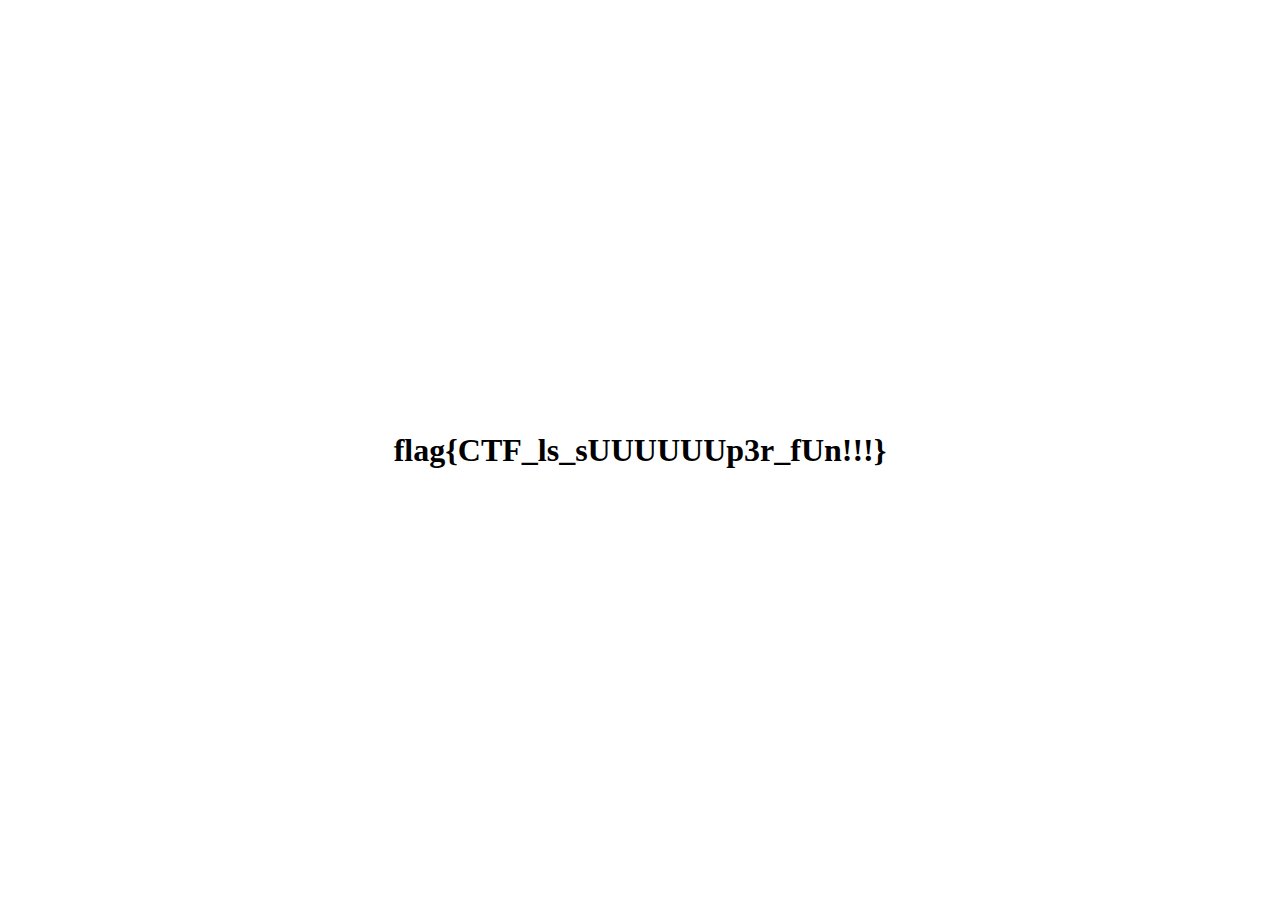
<file: seccap_ctf/index.html>
<!DOCTYPE html>
<html lang="ja">

<head>
    <meta charset="UTF-8">
    <meta name="viewport" content="width=device-width, initial-scale=1.0">
    <title>Webサイト</title>
    <style>
        body {
            display: flex;
            align-items: center;
            justify-content: center;
            height: 100vh;
            /* 画面の高さいっぱいに表示 */
            margin: 0;
        }

        h1 {
            text-align: center;
        }
    </style>
</head>

<body>
    <h1>flag{CTF_ls_sUUUUUUp3r_fUn!!!}<h1>
</body>

</html>
</file>
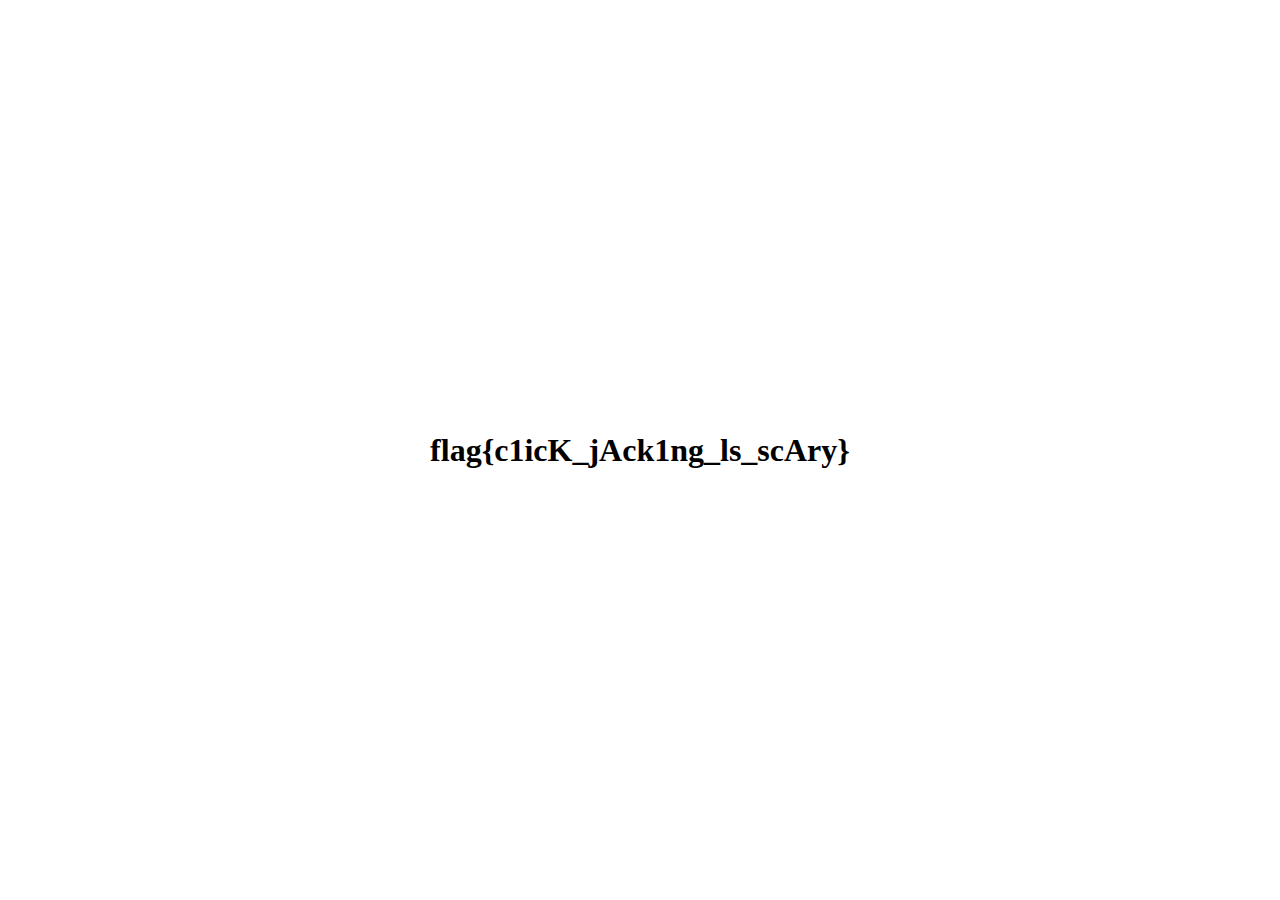
<file: seccap_ctf/secret/click.html>
<!DOCTYPE html>
<html lang="ja">

<head>
    <meta charset="UTF-8">
    <meta name="viewport" content="width=device-width, initial-scale=1.0">
    <title>Webサイト</title>
    <style>
        body {
            display: flex;
            align-items: center;
            justify-content: center;
            height: 100vh;
            /* 画面の高さいっぱいに表示 */
            margin: 0;
        }

        h1 {
            text-align: center;
        }
    </style>
</head>

<body>
    <h1>flag{c1icK_jAck1ng_ls_scAry}<h1>
</body>

</html>
</file>
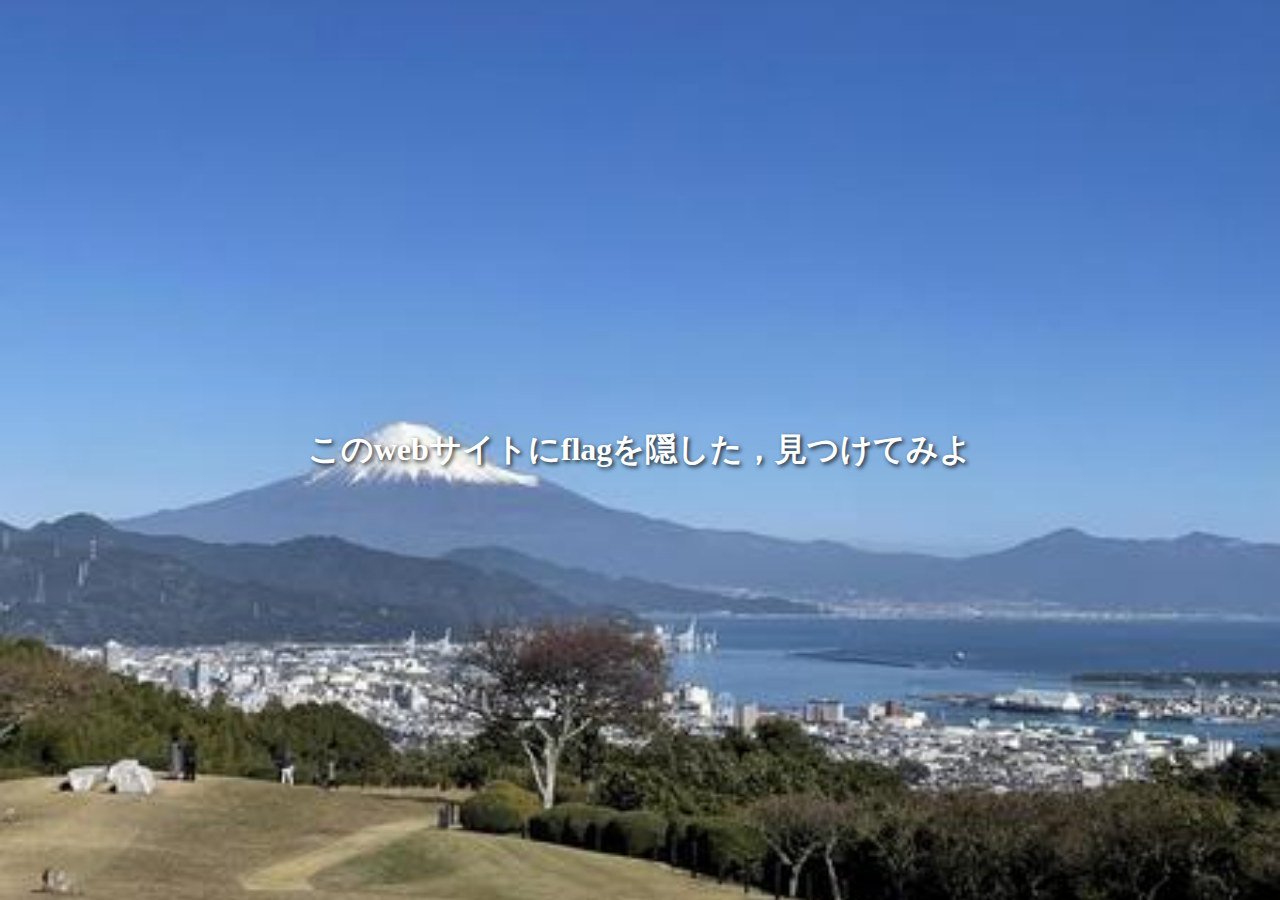
<file: seccap_ctf/web1/web1.html>
<!DOCTYPE html>
<html lang="ja">

<head>
    <meta charset="UTF-8">
    <meta name="viewport" content="width=device-width, initial-scale=1.0">
    <title>Webサイト</title>
    <style>
        body {
            display: flex;
            align-items: center;
            justify-content: center;
            height: 100vh;
            margin: 0;
            background: url('fuji.jpeg') no-repeat center center fixed;
            /* 画像のパスを指定 */
            background-size: cover;
        }

        h1 {
            text-align: center;
            color: white;
            /* 文字の色を白に設定 */
            text-shadow: 2px 2px 4px rgba(0, 0, 0, 0.8);
            /* 文字に影をつける */
        }
    </style>
</head>

<body>
    <h1>このwebサイトにflagを隠した，見つけてみよ</h1>
    <script src="index.js"></script>
</body>

</html>
</file>
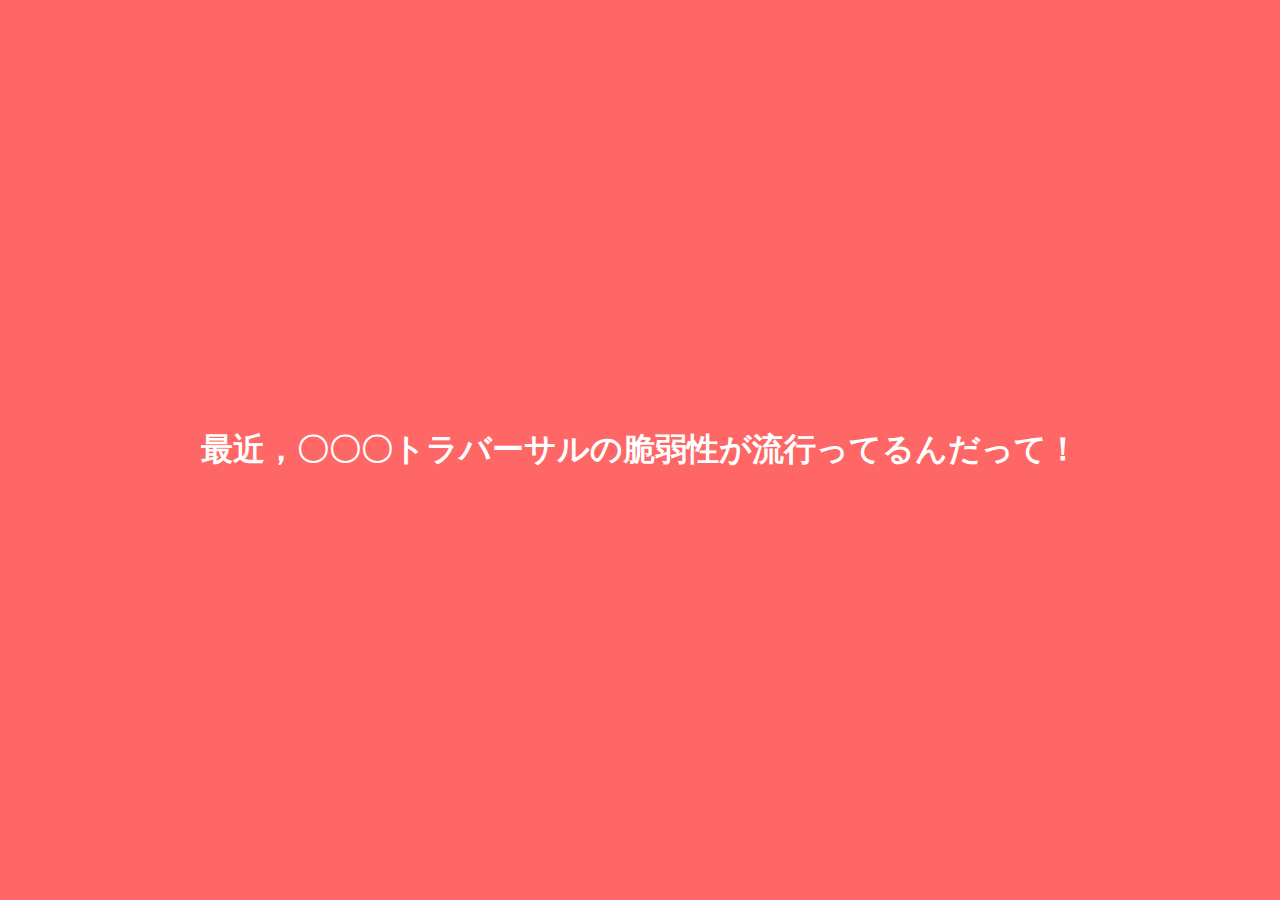
<file: seccap_ctf/web3/web3.html>
<!DOCTYPE html>
<html lang="ja">

<head>
    <meta charset="UTF-8">
    <meta name="viewport" content="width=device-width, initial-scale=1.0">
    <title>Webサイト</title>
    <link rel="stylesheet" href="styles.css"> <!-- 新しく追加 -->
    <style>
        body {
            display: flex;
            align-items: center;
            justify-content: center;
            height: 100vh;
            margin: 0;
        }

        h1 {
            text-align: center;
        }
    </style>
</head>

<body>
    <h1 class="blinking">最近，〇〇〇トラバーサルの脆弱性が流行ってるんだって！</h1>
</body>

</html>
</file>
<file: seccap_ctf/web3/styles.css>
/* styles.css */

@keyframes blink {
    0% {
        opacity: 1;
        transform: scale(1);
    }

    50% {
        opacity: 0.5;
        transform: scale(1.2);
    }

    100% {
        opacity: 1;
        transform: scale(1);
    }
}

body {
    background-color: #ff6666;
    /* 赤っぽい背景色 */
    margin: 0;
}

h1 {
    text-align: center;
    color: white;
    /* 白い文字 */
    padding: 20px;
    /* 文字周りの余白 */
}

h1.blinking {
    animation: blink 1s infinite;
    /* 1秒ごとに点滅 */
}
</file>
